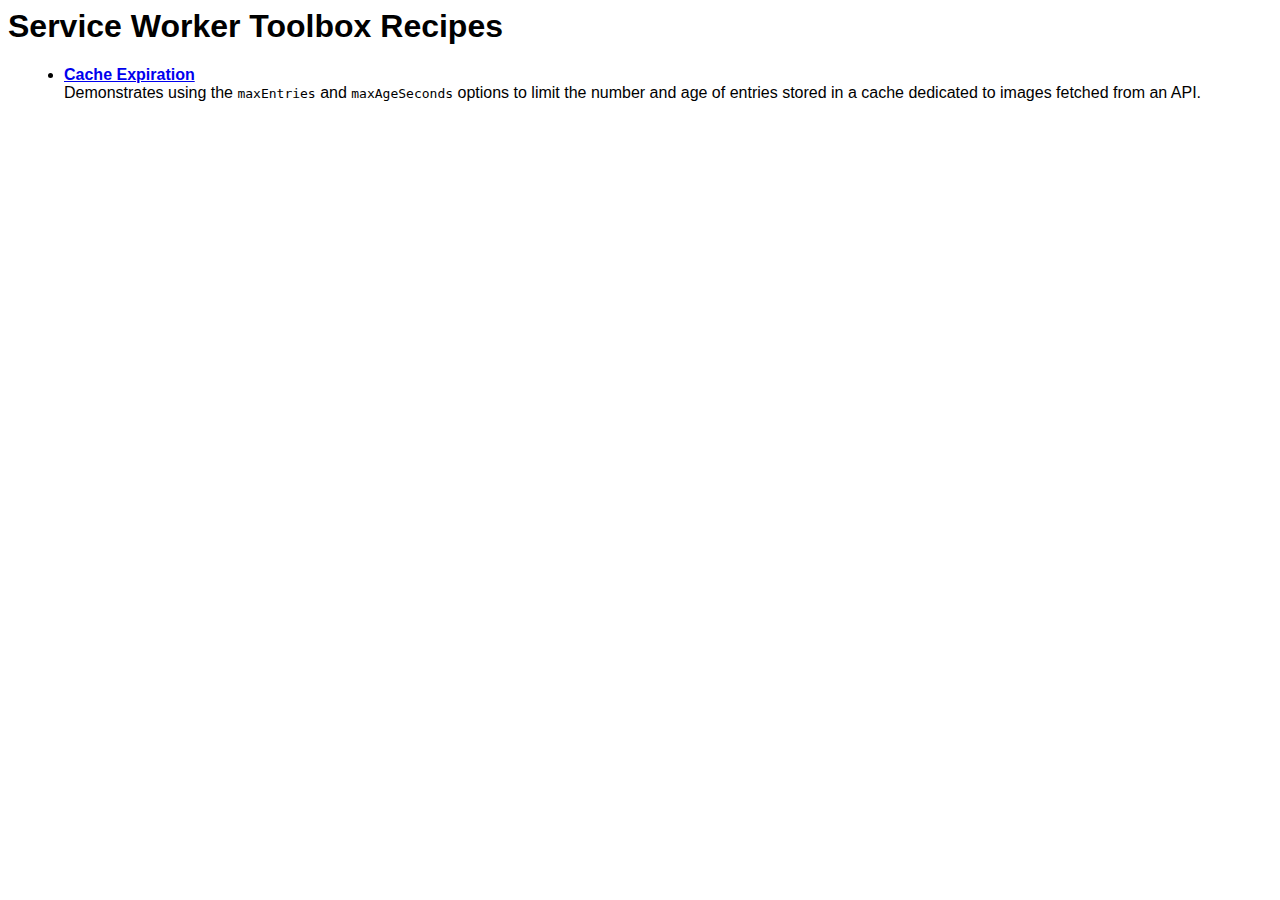
<file: bower_components/sw-toolbox/recipes/index.html>
<html>
  <head>
    <title>Service Worker Toolbox Recipes</title>
    <link rel="stylesheet" href="common.css">
  </head>

  <body>
    <h1>Service Worker Toolbox Recipes</h1>
    <ul>
      <li>
        <h4><a href="cache-expiration-options/">Cache Expiration</a></h4>
        <p>
          Demonstrates using the <code>maxEntries</code> and <code>maxAgeSeconds</code> options
          to limit the number and age of entries stored in a cache dedicated to images fetched
          from an API.
        </p>
      </li>
    </ul>
  </body>
</html>
</file>
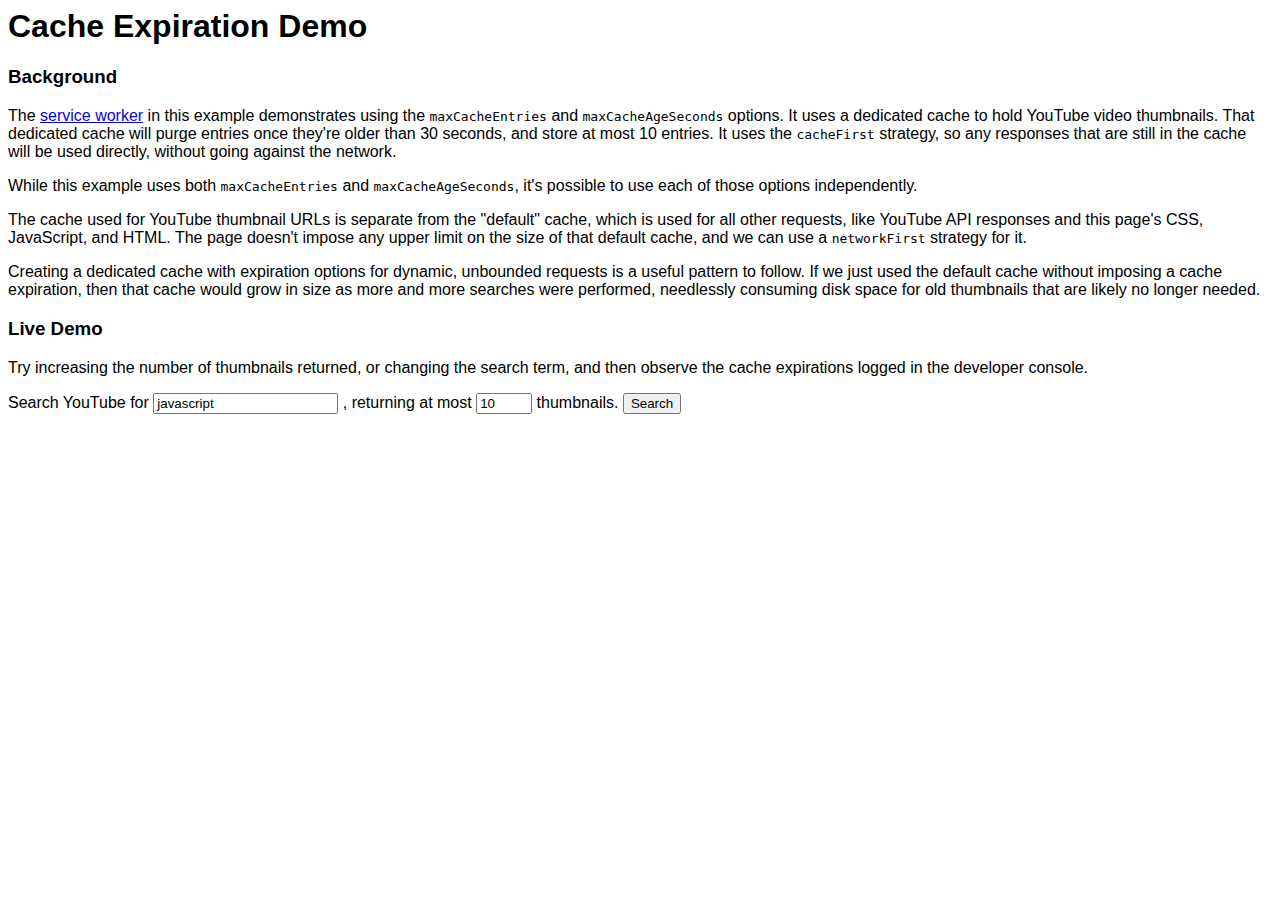
<file: bower_components/sw-toolbox/recipes/cache-expiration-options/index.html>
<html>
  <head>
    <title>Cache Expiration Demo</title>
    <link rel="stylesheet" href="../common.css">
    <link rel="stylesheet" href="styles.css">
    <script>
      // If we're running on a real web server (as opposed to localhost, which is whitelisted),
      // then change the protocol to HTTPS.
      // See https://goo.gl/lq4gCo for an explanation as to why this is needed for some features.
      (function() {
        var isLocalhost = !!(window.location.hostname === 'localhost' ||
          // [::1] is the IPv6 localhost address.
          window.location.hostname === '[::1]' ||
          // 127.0.0.1/8 is considered localhost for IPv4.
          window.location.hostname.match(/^127(?:\.(?:25[0-5]|2[0-4][0-9]|[01]?[0-9][0-9]?)){3}$/));
        if (window.location.protocol === 'http:' && !isLocalhost) {
          // Redirect to https: if we're currently using http: and we're not on localhost.
          window.location.protocol = 'https:';
        }
      })();
    </script>
  </head>

  <body>
    <h1>Cache Expiration Demo</h1>

    <h3>Background</h3>
    <p>
      The <a href="service-worker.js" target="_blank">service worker</a> in this example
      demonstrates using the <code>maxCacheEntries</code> and <code>maxCacheAgeSeconds</code>
      options. It uses a dedicated cache to hold YouTube video thumbnails. That
      dedicated cache will purge entries once they're older than 30 seconds, and store at most 10
      entries. It uses the <code>cacheFirst</code> strategy, so any responses that are still in the
      cache will be used directly, without going against the network.
    </p>

    <p>
      While this example uses both <code>maxCacheEntries</code> and <code>maxCacheAgeSeconds</code>,
      it's possible to use each of those options independently.
    </p>

    <p>
      The cache used for YouTube thumbnail URLs is separate from the "default" cache, which is
      used for all other requests, like YouTube API responses and this page's CSS, JavaScript, and
      HTML. The page doesn't impose any upper limit on the size of that default cache, and we can
      use a <code>networkFirst</code> strategy for it.
    </p>

    <p>
      Creating a dedicated cache with expiration options for dynamic, unbounded requests is a useful
      pattern to follow. If we just used the default cache without imposing a cache expiration,
      then that cache would grow in size as more and more searches were performed, needlessly
      consuming disk space for old thumbnails that are likely no longer needed.
    </p>

    <h3>Live Demo</h3>
    <p>
      Try increasing the number of thumbnails returned, or changing the search term, and then
      observe the cache expirations logged in the developer console.
    </p>
    <form id="search">
      <label for="searchTerm">Search YouTube for</label>
      <input id="searchTerm" type="search" value="javascript">
      <label for="maxResults">, returning at most</label>
      <input id="maxResults" type="number" min="1" max="50" value="10">
      <span>thumbnails.</span>
      <input type="submit" value="Search">
    </form>

    <div id="results"></div>

    <script src="app.js"></script>
    <script src="../../companion.js" data-service-worker="service-worker.js"></script>
  </body>
</html>
</file>
<file: bower_components/sw-toolbox/recipes/common.css>
body {
  font-family: sans-serif;
}

li {
  margin: 1em;
}

li > * {
  margin: 0;
}
</file>
<file: bower_components/sw-toolbox/recipes/cache-expiration-options/styles.css>
#results {
  display: flex;
  flex-direction: row;
  flex-wrap: wrap;
}

#results > img {
  margin: 4px;
  width: 320px;
}
</file>
